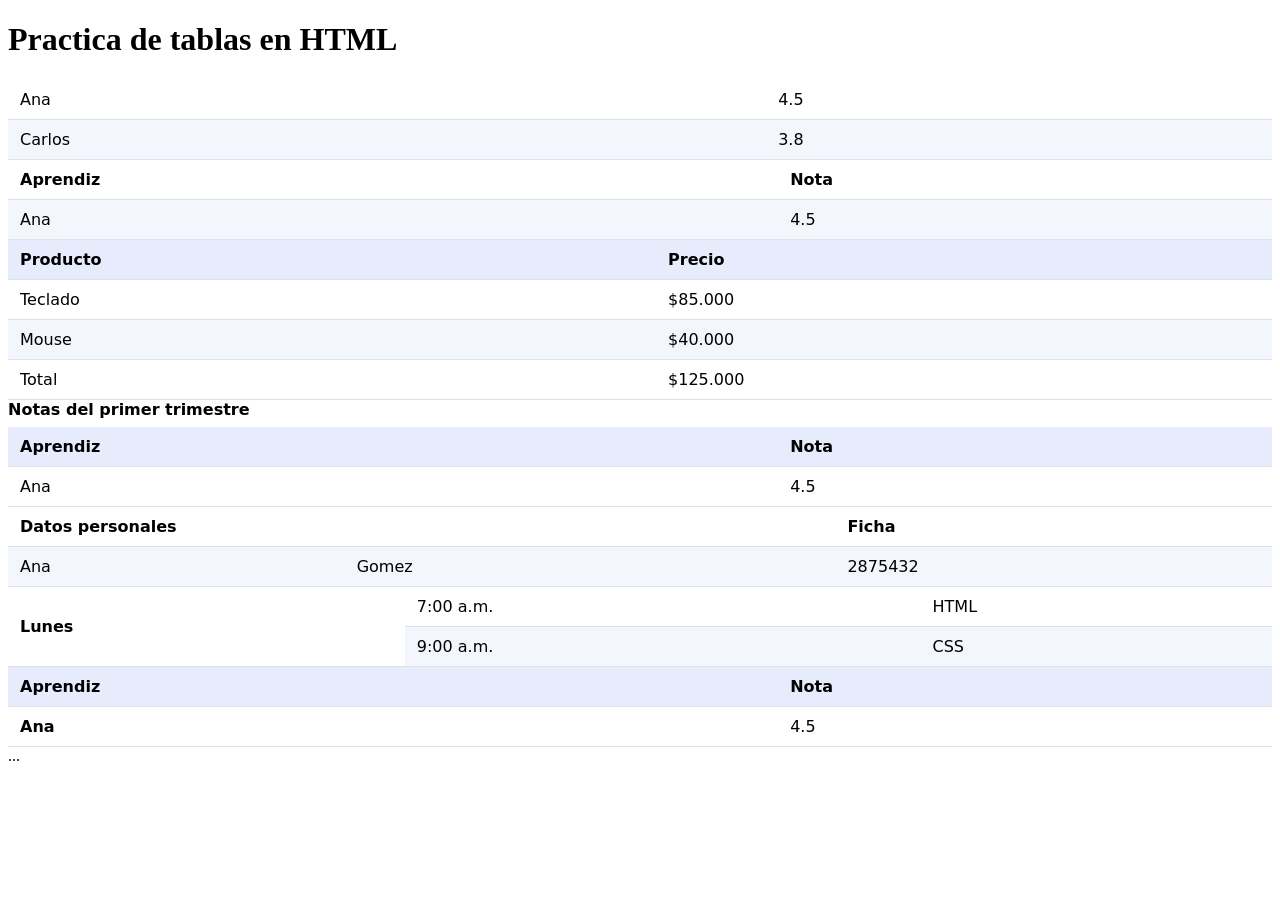
<file: index.html>
<!DOCTYPE html>
<html lang="es">
<head>
    <meta charset="UTF-8">
    <meta name="viewport" content="width=device-width, initial-scale=1.0">
    <title>Practica de tablas</title>
    <link rel="stylesheet" href="CSS/styles.css">
</head>
<body>
    <main>
        <h1>Practica de tablas en HTML</h1>
        <!--Aqui va un <section> por cada tabla de los pasos 1 a 9-->
            <section>
                <table>
                    <tr>
                        <td>Ana</td>
                        <td>4.5</td>
                    </tr>
                    <tr>
                        <td>Carlos</td>
                        <td>3.8</td>
                    </tr>
                </table>
            </section>
            <section>
                <table>
                    <tr>
                        <th>Aprendiz</th>
                        <th>Nota</th>
                    </tr>
                    <tr>
                        <td>Ana</td>
                        <td>4.5</td>
                    </tr>
                </table>
            </section>
            <section>
                <table> 
                    <thead>
                        <tr>
                            <th>Producto</th>
                            <th>Precio</th>
                        </tr>
                    </thead>
                    <tbody>
                       <tr><td>Teclado</td><td>$85.000</td></tr>
                       <tr><td>Mouse</td><td>$40.000</td></tr>
                    </tbody>
                    <tfoot>
                        <tr><td>Total</td><td>$125.000</td></tr>
                    </tfoot>
                </table>
            </section>
            <section>
                <table>
                    <caption>Notas del primer trimestre</caption>
                    <thead>
                        <tr><th>Aprendiz</th><th>Nota</th></tr>
                    </thead>
                    <tbody>
                        <tr><td>Ana</td><td>4.5</td></tr>
                    </tbody>
                </table>
            </section>
            <section>
                <table>
                    <tr>
                        <th colspan="2">Datos personales</th>
                        <th>Ficha</th>
                    </tr>
                    <tr>
                        <td>Ana</td>
                        <td>Gomez</td>
                        <td>2875432</td>
                    </tr>
                </table>
            </section>
           <section>
            <table>
                <tr>
                    <th rowspan="2">Lunes</th>
                    <td>7:00 a.m.</td>
                    <td>HTML</td>
                </tr>
                <tr>
                    <!-- Aqui no va "Lunes": ya ocupa esta fila-->
                     <td>9:00 a.m.</td>
                     <td>CSS</td>
                </tr>
            </table>
           </section> 
           <section>
            <table>
                <thead>
                    <tr>
                        <th scope="col">Aprendiz</th>
                        <th scope="col">Nota</th>
                    </tr>
                </thead>
                <tbody>
                    <tr>
                        <th scope="row">Ana</th>
                        <td>4.5</td>
                    </tr>
                </tbody>
            </table>
           </section>
           <section>
            <div class="tabla-contenedor">
                <table>...</table>
           </section>
    </main>
</body>
</html>
</file>
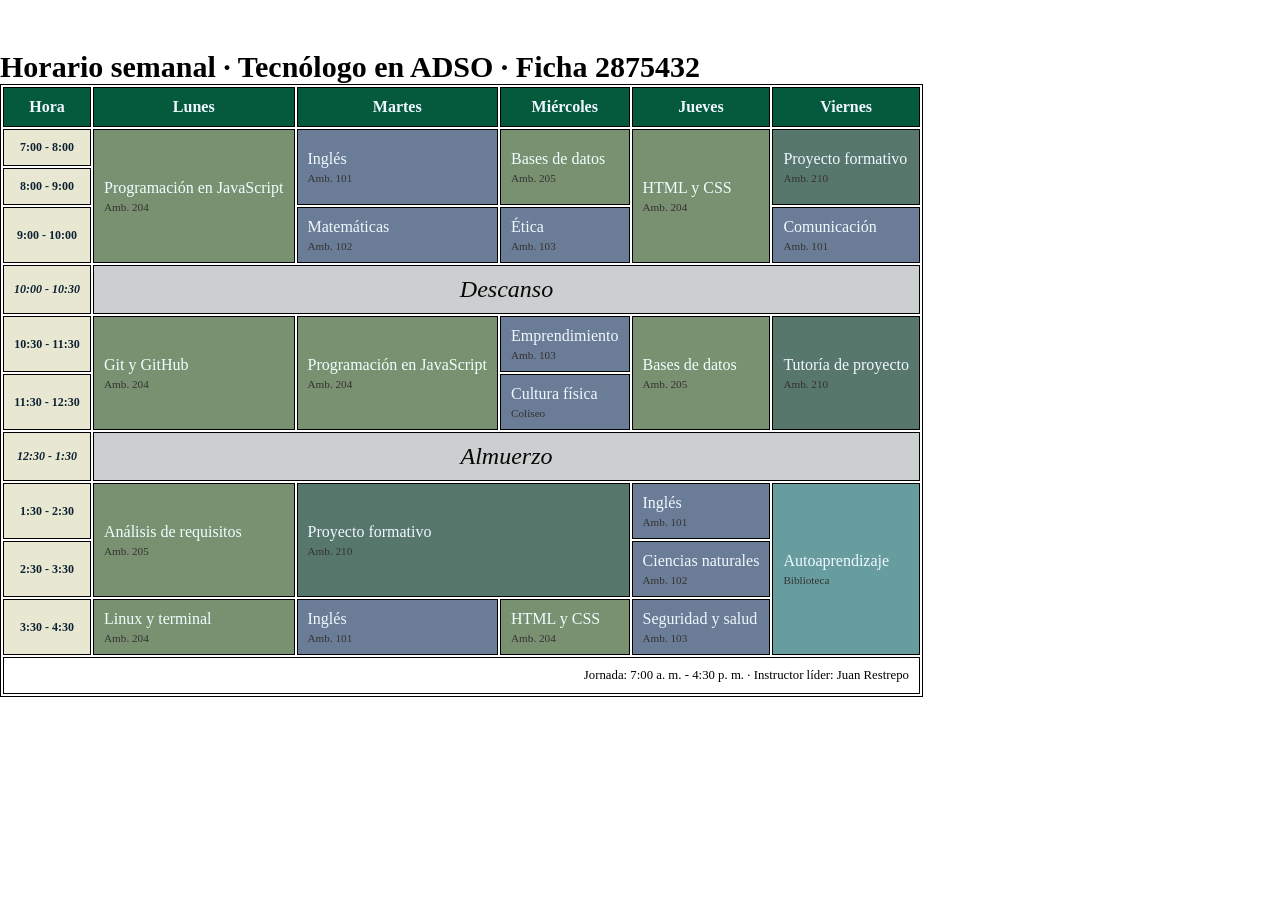
<file: horario.html>
<!DOCTYPE html>
<html lang="en">
<head>
  <meta charset="UTF-8">
  <meta name="viewport" content="width=device-width, initial-scale=1.0">
  <title>Horario</title>
  <link rel="stylesheet" href="CSS/horario.css">
</head>
<body>
  <main>
  <section class="horario">
  <div class="tabla-contenedor">
    <table>
      <caption>Horario semanal · Tecnólogo en ADSO · Ficha 2875432</caption>
      <thead>
        <tr>
          <th scope="col">Hora</th>
          <th scope="col">Lunes</th>
          <th scope="col">Martes</th>
          <th scope="col">Miércoles</th>
          <th scope="col">Jueves</th>
          <th scope="col">Viernes</th>
        </tr>
      </thead>
      <tbody>
        <tr>
          <th scope="row">7:00 - 8:00</th>
          <td class="tecnica" rowspan="3">Programación en JavaScript <span class="ambiente">Amb. 204</span></td>
          <td class="transversal" rowspan="2">Inglés <span class="ambiente">Amb. 101</span></td>
          <td class="tecnica" rowspan="2">Bases de datos <span class="ambiente">Amb. 205</span></td>
          <td class="tecnica" rowspan="3">HTML y CSS <span class="ambiente">Amb. 204</span></td>
          <td class="proyecto" rowspan="2">Proyecto formativo <span class="ambiente">Amb. 210</span></td>
        </tr>
        <tr>
          <th scope="row">8:00 - 9:00</th>
        </tr>
        <tr>
          <th scope="row">9:00 - 10:00</th>
          <td class="transversal">Matemáticas <span class="ambiente">Amb. 102</span></td>
          <td class="transversal">Ética <span class="ambiente">Amb. 103</span></td>
          <td class="transversal">Comunicación <span class="ambiente">Amb. 101</span></td>
        </tr>
        <tr class="pausa">
          <th scope="row">10:00 - 10:30</th>
          <td colspan="5">Descanso</td>
        </tr>
        <tr>
          <th scope="row">10:30 - 11:30</th>
          <td class="tecnica" rowspan="2">Git y GitHub <span class="ambiente">Amb. 204</span></td>
          <td class="tecnica" rowspan="2">Programación en JavaScript <span class="ambiente">Amb. 204</span></td>
          <td class="transversal">Emprendimiento <span class="ambiente">Amb. 103</span></td>
          <td class="tecnica" rowspan="2">Bases de datos <span class="ambiente">Amb. 205</span></td>
          <td class="proyecto" rowspan="2">Tutoría de proyecto <span class="ambiente">Amb. 210</span></td>
        </tr>
        <tr>
          <th scope="row">11:30 - 12:30</th>
          <td class="transversal">Cultura física <span class="ambiente">Coliseo</span></td>
        </tr>
        <tr class="pausa">
          <th scope="row">12:30 - 1:30</th>
          <td colspan="5">Almuerzo</td>
        </tr>
        <tr>
          <th scope="row">1:30 - 2:30</th>
          <td class="tecnica" rowspan="2">Análisis de requisitos <span class="ambiente">Amb. 205</span></td>
          <td class="proyecto" colspan="2" rowspan="2">Proyecto formativo <span class="ambiente">Amb. 210</span></td>
          <td class="transversal">Inglés <span class="ambiente">Amb. 101</span></td>
          <td class="libre" rowspan="3">Autoaprendizaje <span class="ambiente">Biblioteca</span></td>
        </tr>
        <tr>
          <th scope="row">2:30 - 3:30</th>
          <td class="transversal">Ciencias naturales <span class="ambiente">Amb. 102</span></td>
        </tr>
        <tr>
          <th scope="row">3:30 - 4:30</th>
          <td class="tecnica">Linux y terminal <span class="ambiente">Amb. 204</span></td>
          <td class="transversal">Inglés <span class="ambiente">Amb. 101</span></td>
          <td class="tecnica">HTML y CSS <span class="ambiente">Amb. 204</span></td>
          <td class="transversal">Seguridad y salud <span class="ambiente">Amb. 103</span></td>
        </tr>
      </tbody>
      <tfoot>
        <tr>
          <td colspan="6">Jornada: 7:00 a. m. - 4:30 p. m. · Instructor líder: Juan Restrepo</td>
        </tr>
      </tfoot>
    </table>
  </div>
</section>
</main>
</body>
</html>
</file>
<file: CSS/styles.css>
table{
    width: 100%;
    border-collapse: collapse;
    font-family: system-ui, sans-serif;
}

caption{
    text-align: left;
    font-weight: 600;
    padding-bottom: 8px;
}

th, td{
    padding: 10px 12px;
    border-bottom: 1px solid #dde1ea;
    text-align: left;
}

thead th{
    background: #e7ecfd;
}

tbody tr:nth-child(even){
    background: #f4f6fd;
}

tbody tr:hover{
    background: #fff1a8;
}

.numero{
    text-align: right;
}

.table-contenedor{
    overflow-x: auto;
}
</file>
<file: CSS/horario.css>
*{
    margin: 0;
    padding: 0;
}

.horario{
    margin-top: 50px;
}

table, td, tr, th {
    border: 1px solid black;
}

td, th{
    padding: 10px;
}

caption{
    text-align: left;
    font-size: 30px;
    font-weight: 600;
}

thead{
    background-color: rgb(5, 90, 62);
    color:aliceblue
}

tbody th{
    background-color: rgb(232, 232, 210);
    color:rgb(13, 33, 50);
    font-size: 12px;
}

.tecnica{
    background-color: rgb(121, 145, 112);
    color:azure;
}

.transversal{
    background-color:rgb(107, 125, 150);
    color: aliceblue;
}

.proyecto{
    background-color: rgb(87, 118, 108);
    color: aliceblue;
}

.libre{
    background-color: rgb(104, 157, 159);
    color: aliceblue;
}

.pausa{
    background-color: #cbcfcf;
    font-style: italic;
    text-align: center;
    color: #080808;
    font-size: 1.5rem;
}

.ambiente{
    display: block;
    font-size: 0.7rem;
    color: rgb(52, 51, 51);
    margin-top: 4px;
}


.tecnica:hover, .transversal:hover, .proyecto:hover, .libre:hover{
  transform: scale(1.2);
}

tfoot td {
  font-size: 0.8rem;
  text-align: right;
}

.tabla-contenedor{
    overflow-x: auto;
}

thead{
  position: sticky;
}
</file>
